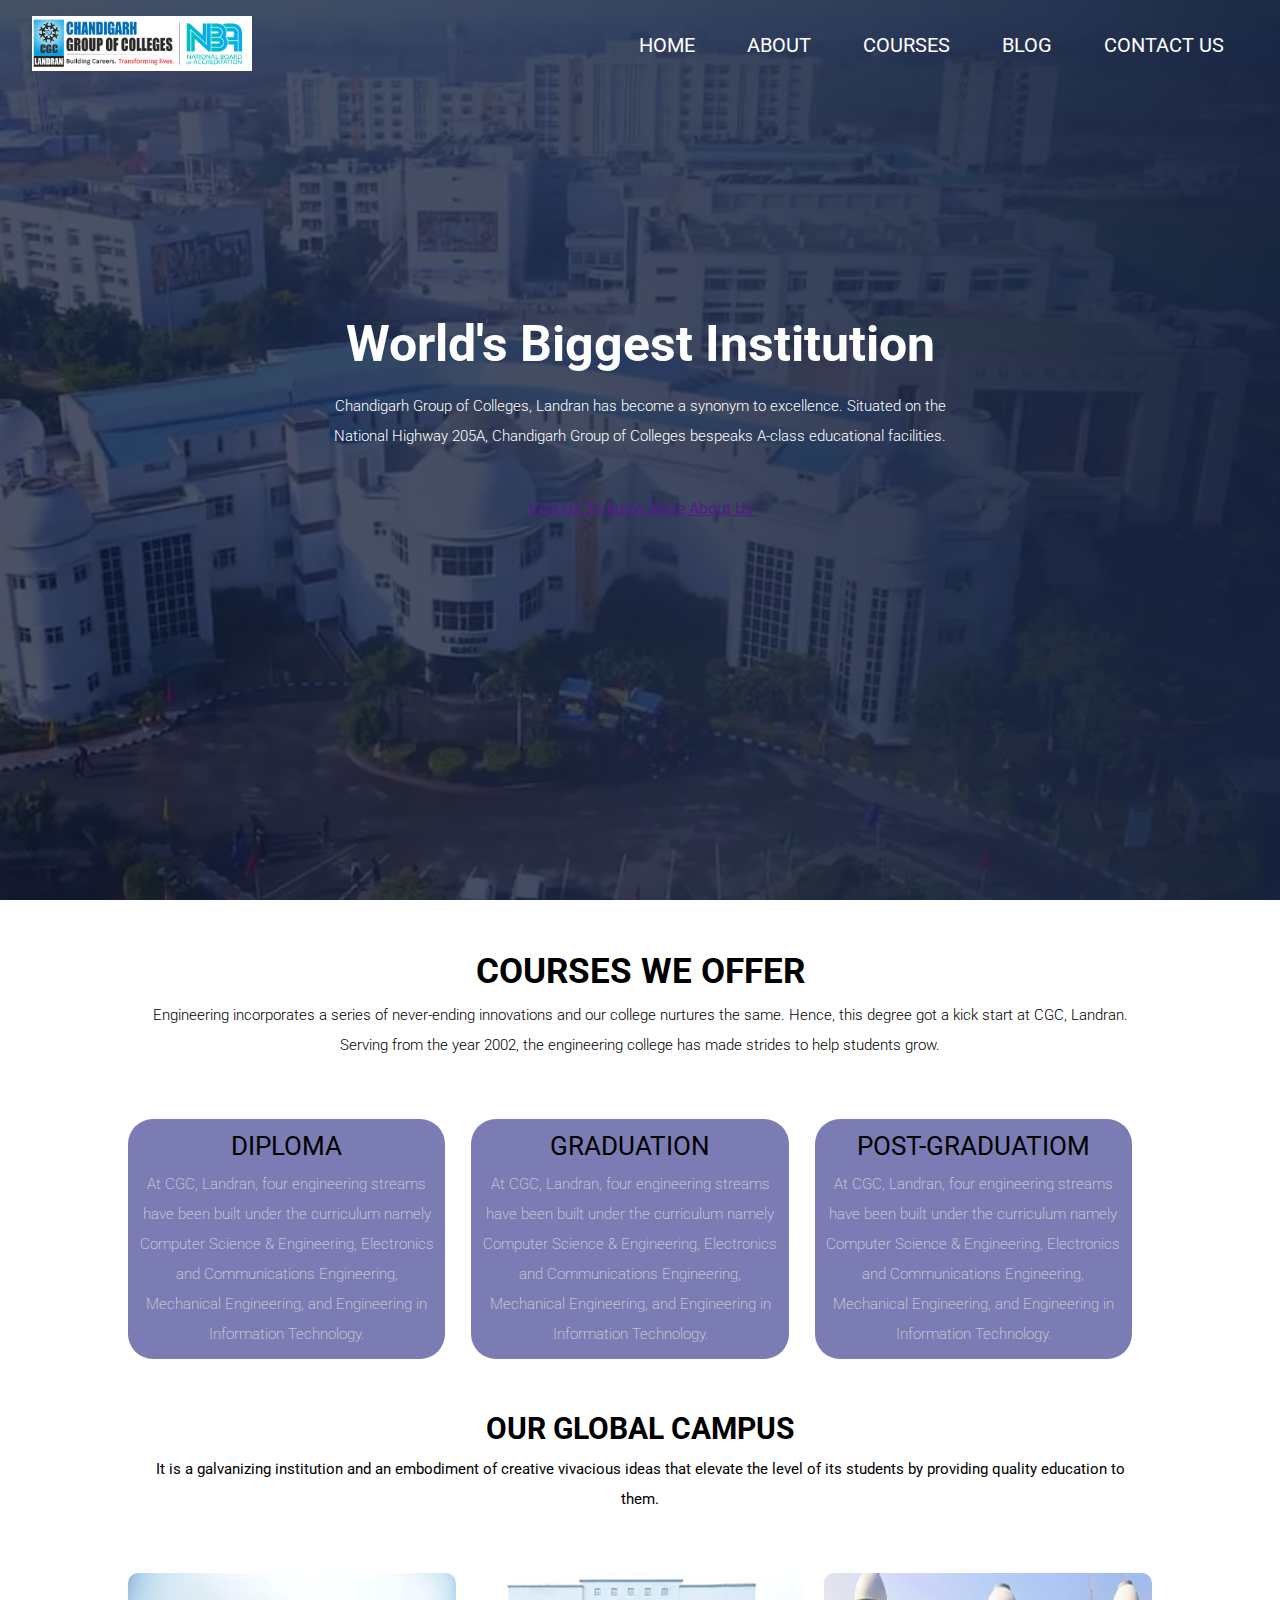
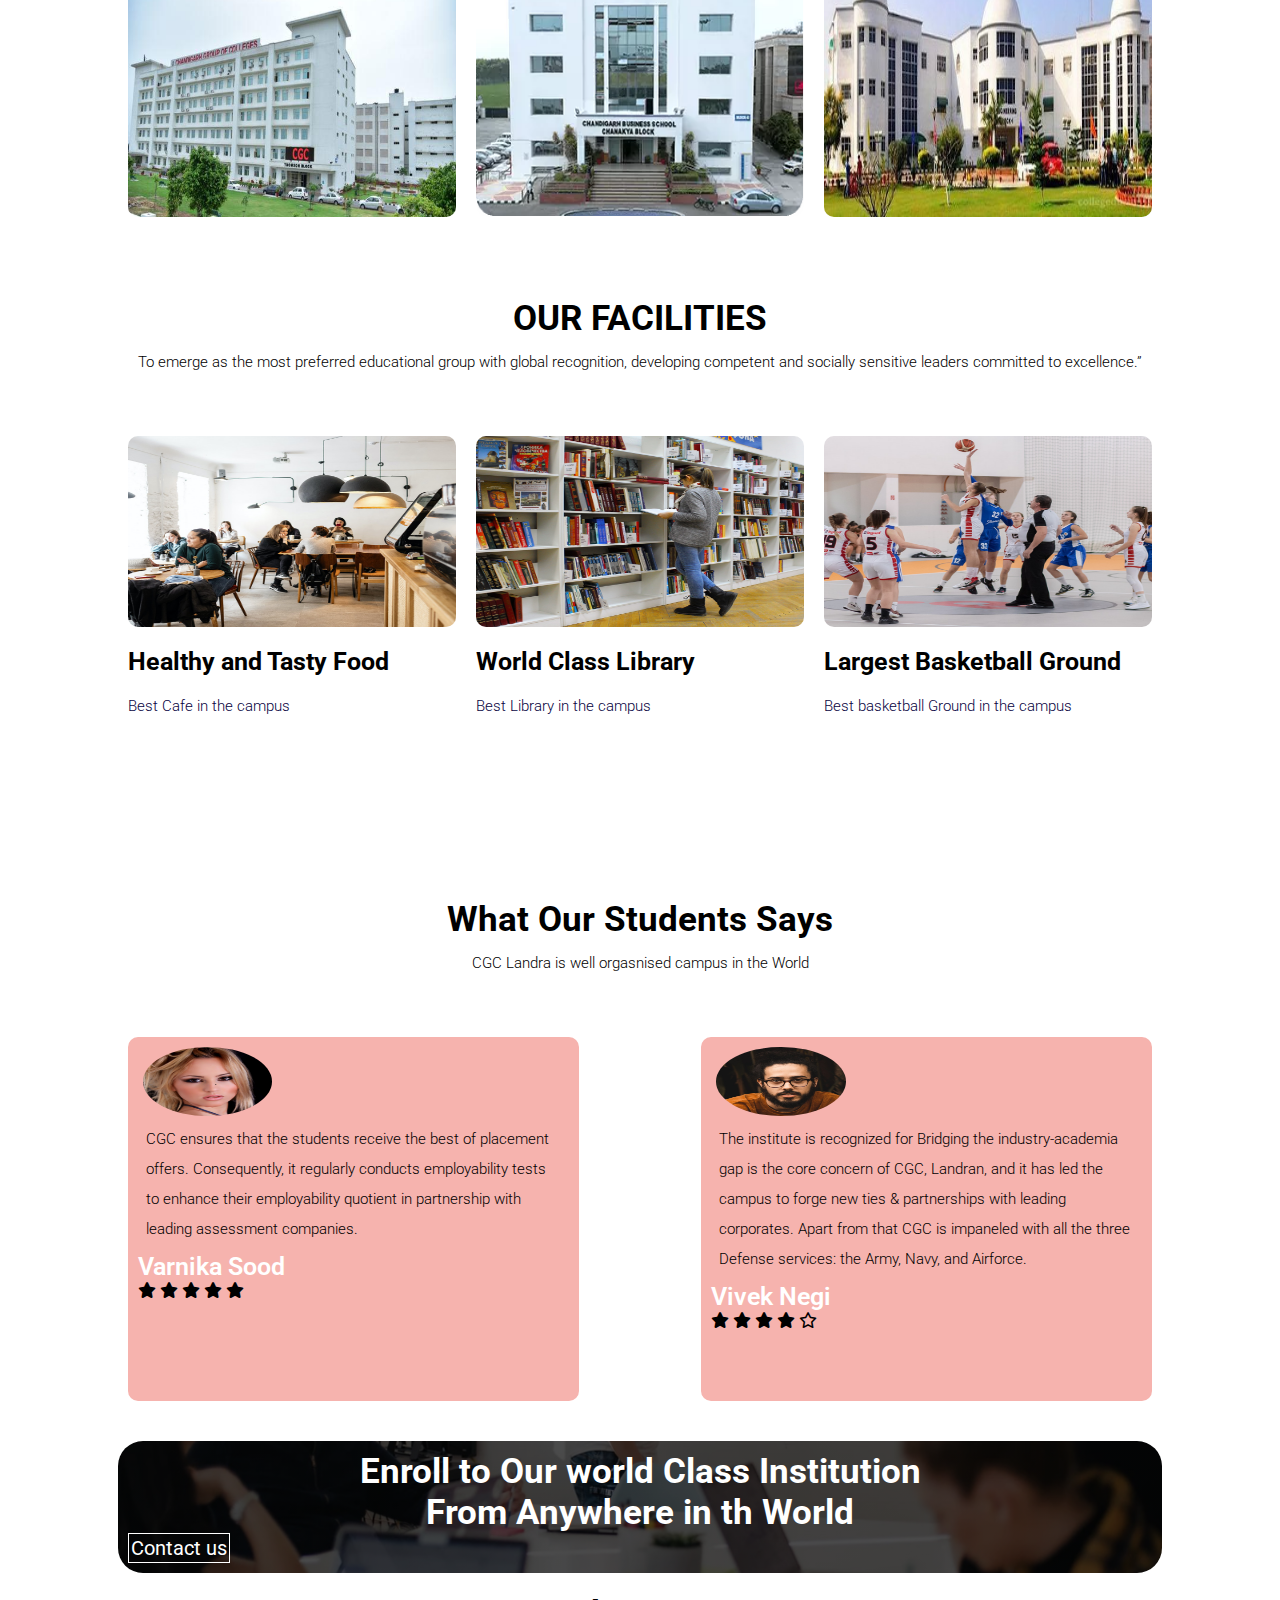
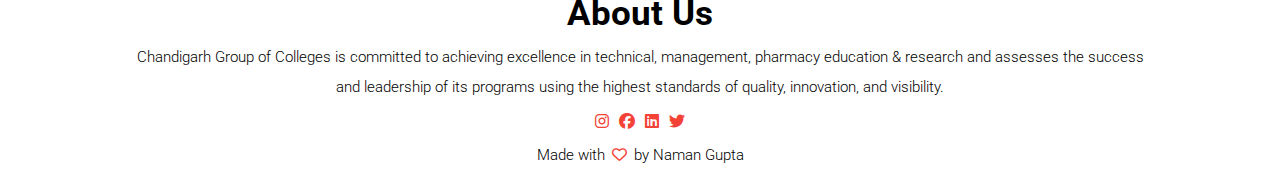
<file: index.html>
<!DOCTYPE html>
<html lang="en">
<head>
    <meta charset="UTF-8">
    <meta name="viewport" content="width=device-width, initial-scale=1.0">
    <title>Top Engineering College In Punjab, Mohali -CGC,Landra</title>
    <link rel="stylesheet" href="style.css">
    <link rel="icon" href="cgc-fav.png">
    <link rel="preconnect" href="https://fonts.googleapis.com">
<link rel="preconnect" href="https://fonts.gstatic.com" crossorigin>
<link href="https://fonts.googleapis.com/css2?family=Borel&family=Dancing+Script&family=Roboto:ital@1&display=swap" rel="stylesheet">
<link rel="stylesheet" href="https://cdnjs.cloudflare.com/ajax/libs/font-awesome/6.5.1/css/all.min.css">
</head>
<body>
    <section class="header">
        <nav class="navbar">
            <a href=""><img class="logo-img" src="cgc.gif" alt=""></a>
            
            <div class="nav-side" id="Navlinks">
                <i class=" icon fa-solid fa-xmark" onclick = "hidemenu()" ></i>
                <ul class="unorder-list">
                    <li class="list"><a href="index.html">HOME</a></li>
                    <li class="list"><a href="About.html">ABOUT</a></li>
                    <li class="list"><a href="course.html">COURSES</a></li>
                    <li class="list"><a href="blog.html">BLOG</a></li>
                    <li class="list"><a href="contact.html">CONTACT US</a></li>
                </ul>
            </div>
            <i class="icon fa-solid fa-bars" onclick="showmenu()"></i>
        </nav>


        <div class="text-box">
            <div class="inside-text">
                <h1>World's Biggest Institution </h1>
            <p>Chandigarh Group of Colleges, Landran has become a synonym to excellence.
                 Situated on the National Highway 205A, Chandigarh Group of Colleges
                 bespeaks A-class educational facilities.</p>
             <a href="" class="explore">Visit Us To know More About Us</a>
            </div>
            
        </div>
    </section>

<section class="Courses">
<h1>COURSES WE OFFER </h1>
<p>Engineering incorporates a series of never-ending innovations and our college nurtures the same. Hence, this degree got a kick start at CGC, Landran. Serving from the year 2002, the engineering college has made strides to help students grow. </p>
<div class="group">
 <div class="course-1 text">
    <h3>DIPLOMA</h3>
    <p>At CGC, Landran, four engineering streams have been built under the curriculum namely Computer Science & Engineering, Electronics and Communications Engineering, Mechanical Engineering, and Engineering in Information Technology. </p>
</div>
<div class="course-2 text">
    <h3>GRADUATION

    </h3>
    <p>At CGC, Landran, four engineering streams have been built under the curriculum namely Computer Science & Engineering, Electronics and Communications Engineering, Mechanical Engineering, and Engineering in Information Technology. </p>
</div>
<div class="course-3 text">
    <h3>POST-GRADUATIOM</h3>
    <p>At CGC, Landran, four engineering streams have been built under the curriculum namely Computer Science & Engineering, Electronics and Communications Engineering, Mechanical Engineering, and Engineering in Information Technology. </p>
</div>
</div>
</section>

<section class="campus">
    <h1>OUR GLOBAL CAMPUS</h1>
    <p>It is a galvanizing institution and an embodiment of creative vivacious ideas that elevate the level of its students by providing quality education to them.</p>
    <div class="group">
        <div class="pic">
            <img src="block-9.jpg" alt="block-9">
            <div class="layer">
                <h3>BLOCK-9</h3>
            </div>
        </div>
         <div class="pic pic2">
            <img src="chanakaya.webp" alt="block-9">
            <div class="layer">
                <h3>CHANAKAYA BLOCK</h3>
            </div>
        </div>
        <div class="pic pic3">
            <img src="main-block.jfif" alt="block-9">
            <div class="layer">
                <h3>ELECTRONICS BLOCK</h3>
            </div>
        </div> 
    </div>

</section>

<section class="Courses">
    <h1>OUR FACILITIES</h1>
    <p>To emerge as the most preferred educational group with global recognition, developing competent and socially sensitive leaders committed to excellence.”</p>
    <div class="group">
        <div class="facility">
            <img src="cafeteria.png" alt="cafe">
            <h3>Healthy and Tasty Food</h3>
            <p>Best Cafe in the campus</p>
        </div>
        <div class="facility">
            <img src="library.png" alt="cafe">
            <h3>World Class Library</h3>
            <p>Best Library in the campus</p>
        </div>
        <div class="facility">
            <img src="basketball.png" alt="cafe">
            <h3>Largest Basketball Ground</h3>
            <p>Best basketball Ground in the campus</p>
        </div>
    </div>
</section>
    
<section class="testimonial">
    <h1>What Our Students Says</h1>
    <p>CGC Landra is well orgasnised campus in the World</p>

     <div class="group">
        <div class="student">
            <img src="user1.jpg" alt="">
            <div>
                <p>CGC ensures that the students receive the best of placement offers. Consequently, it regularly conducts employability tests to enhance their employability 
                    quotient in partnership with leading assessment companies.</p>
                <h3>Varnika Sood</h3>
                <i class="fa-solid fa-star"></i>
                <i class="fa-solid fa-star"></i>
                <i class="fa-solid fa-star"></i>
                <i class="fa-solid fa-star"></i>
                <i class="fa-solid fa-star"></i>
            </div>
        </div>
       
        <div class="student">
            <img src="user2.jpg" alt="">
            <div>
                <p>The institute is recognized for Bridging the industry-academia gap is the core concern of CGC, Landran, and it has led the campus to forge new ties & partnerships with leading corporates. Apart from that CGC is impaneled with
                     all the three Defense services: the Army, Navy, and Airforce.</p>
                <h3>Vivek Negi</h3>
                <i class="fa-solid fa-star"></i>
                <i class="fa-solid fa-star"></i>
                <i class="fa-solid fa-star"></i>
                <i class="fa-solid fa-star"></i>
                <i class="fa-regular fa-star"></i>
            </div>
        </div>
    </div> 
</section>

<section class="cta">
    <div>
        <h1>Enroll to Our world Class Institution <br>From Anywhere in th World</h1>
        <a href="" class="content">Contact us</a>
    </div>
    
    
</section>
<section class="footer">
    
        <h1>About Us</h1>
        <p>Chandigarh Group of Colleges is committed to achieving excellence in technical,
             management, pharmacy education & research and assesses the success and leadership of its 
            programs using the highest standards of quality, innovation, and visibility.</p>
            <div></div>
            <i class="fa-brands fa-instagram work"></i>
            <i class="fa-brands fa-facebook work"></i>
            <i class="fa-brands fa-linkedin work"></i>
            <i class="fa-brands fa-twitter work"></i>
        </div>
        <p>Made with <i class="fa-regular fa-heart work"></i> by Naman Gupta</p>
</section>
    <script>
        var Navlinks = document.getElementById("Navlinks");
        function hidemenu(){
            Navlinks.style.right= "-200px";
        }
        function showmenu(){
            Navlinks.style.right= "0";
        }
    </script>
</body>
</html>
</file>
<file: style.css>
*{
    margin: 0;
    padding: 0;

font-family: 'Roboto', sans-serif;

}
.header{
    min-height: 100vh;
    width: 100%;
    background-image: linear-gradient(rgba(9, 15, 41, 0.7), rgba(9, 15, 40, 0.7)),
                        url("colleege.webp");
    background-position: center;
    background-size: cover;
    position: relative;
}

.navbar{
    display: flex;
    padding: 1rem 2rem;
    justify-content: space-between;
    align-items: center;
}
.logo-img{
    width: 220px;
}

.unorder-list{
    flex: 1;
    text-align: right;
}
.list{
    list-style: none;
    display: inline-block;
    padding: 0.7rem;
    position: relative;
}
.list a{
    color: white;
    padding: 0.8rem;
    font-size: 20px;
    text-decoration: none;
}

.list::after{
    content: '';
    width: 0%;
    height: 2px;
    display: block;
    margin: auto;
    background: #f44336;
    transition: 0.5s;
}
.list:hover::after{
width: 100%;
}

.text-box{
    height: 90%;
    position: absolute;
    top: 80%;
    left: 50%;
    transform: translate(-50%, -50%);
    color: white;
    text-align: center;
}
.text-box h1{
    font-size: 50px;
}
.text-box p{
    margin: 10px 0px 40px;
    font-size: 15px;
}

.content{
    color:white;
    display: inline-block;
    border: 1px solid white;
    cursor: pointer;
    text-decoration: none;
    padding: 2px;
   text-align: center;
    font-size: 20px;
}
.content:hover{
    border: 2px solid grey;
    background: rgb(229, 155, 155);
    transition: 1s;
}
.navbar i{
    display: none;
}

@media(max-width : 700px) {
    .text-box h1{
        font-size: 20px;
    }

    .nav-side{
        position: fixed ;
        background: #070342;
        height: 100vh;
        width: 200px;
        top: 0;
        right: -200px;
        z-index: 2;
        text-align: left;
        transition: 1s;

    }
    .navbar i{
        text-align: left;
        font-size: 15px;
        display: block;
        color: white;
        margin-left: 0px;
        cursor: pointer;
    }
    .group{
        flex-direction: column;
        margin-top: 20px;
    }
    .text{
        margin-top: 10px;
    }
    .cta h1{
        font-size: 15px;
    }
    .content{
        font-size: 14px;
    }
    .content:hover{
        border: 2px solid grey;
        background: rgb(229, 155, 155);
        transition: 1s;
    }

}

.Courses{
    width: 80%;
    margin: auto;
    text-align: center;
    padding-top: 4% ;
}

h1{
    font-size: 35px;
    font-weight: 700;
}
p{
    font-size: 15px;
    font-weight: 300;
    line-height: 2;
    padding: 8px;
}
.group{
    margin-top: 5%;
    display: flex;
    justify-content: space-between;
}
.text{
    flex-basis: 31%;
    border: 2px solid transparent;
    border-radius: 25px ;
    padding-top : 10px;
    margin-right: 20px;
    background-color: rgb(124, 124, 181);
    box-sizing: border-box;
    transition: 0.5s;
}
.text h3{
    font-size: 26px;
    font-weight: 400;
    text-align: center;
}
.text p{
    font-size: 15px;
    font-weight: 200;
    color: rgb(222, 216, 216);
}
.text:hover{
    box-shadow: 0 0 20px 0px rgba(9, 15, 40, 0.7);
}

.campus{
    width: 80%;
    margin: auto;
    text-align: center;
    padding-top: 4%;
}
.campus h1{
    font-size: 30px;
    font-weight: 700;
}
.campus p{
    font-size: 15px;
    font-weight: 400;
}

.pic{
    flex-basis: 32%;
    border-radius: 10px;
    margin-bottom: 30px;
    position: relative;
    overflow: hidden;
    box-sizing: border-box;
}
.pic img{
    width: 100%;
    height: 100%;
    display: block;
}

.layer{
    height: 100%;
    width: 100%;
    position: absolute;
    top: 0;
    left: 0;
    background-color: transparent;
    transition: 0.5s;
}
.pic:hover{
    box-shadow: 0 0 20px 0px rgba(9, 15, 40, 0.7);
    background-color: rgb(11, 22, 32) s;
}
.layer h3{
    font-size: 25px;
    font-weight: 800;
    color: rgb(44, 28, 28);
    width: 100%;
    bottom: 0;
    left: 10px;
    transform: translate(-5%);
    position: absolute;
    align-items: center;
    opacity: 0;
    transition: 0.5s;
}
.layer:hover h3{
    bottom: 49%;
    opacity: 1;
}

.facility{
    flex-basis: 32%;
    border-radius: 10px;
    margin-bottom: 30px;
    text-align: left;
}
.facility img{
    width: 100%;
    height: 50%;
    border-radius: 10px;
}
.facility p{
    padding: 0;
    font-size: 15px;
    color: #070342;
  
}
.facility h3{
    font-size: 25px;
    color: black;
    margin-top: 16px;
    margin-bottom: 15px;
    text-align: left;
}

.testimonial{
    width: 80%;
    margin: auto;
    text-align: center;
    padding-top: 4%;
}
.student{
    flex-basis: 44%;
    border-radius: 10px;
    margin-bottom: 30px;
    text-align: left;
    padding: 10px;
    cursor: pointer;
    background-color: #f6b3ae;
    display: flex;
    box-sizing: border-box;
    transition: 3s;
    
}
.student img{
    height: 20%;
    width: 30%;
    margin-left: 5px;
    margin-right: 30px;
    border-radius: 50%;
} 
.student h3{
    font-size: 25px;
font-weight: 600;
color: white;
}
.student p{
   
    font-size: 15px;
}
.student:hover{
    box-shadow: 0 0 20px 0px #070342;
    background-color: #070342;
    color: aliceblue;
}
.cta{
    margin: 10px auto;
    background-image: linear-gradient(rgba(0,0,0,0.7),rgba(0,0,0,0.7)),
    url(banner2.jpg);
    height: 30%;

    width: 80%;
    background-position: center;
    background-size: cover;
    border-radius: 25px;
    padding: 10px;
    
}
.cta h1{
    color: white;
    text-align: center;
    margin: auto;
}

.footer{
    width: 80%;
    text-align: center;
    margin: auto;
    padding: 10px;

}
.work{
    color: #f44336;
    cursor: pointer;
    padding: 3px;
}

.sub-header{
    min-height: 100vh;
    width: 100%;
    background-image: linear-gradient(rgba(9, 15, 41, 0.7), rgba(9, 15, 40, 0.7)),
                        url("background.jpg");
    background-position: center;
    background-size: cover;
    position: relative;
}
.about-work{
    margin-top: 100px;

    text-align: center;

}
.about-us{
    width: 80%;
    margin: auto;
    padding-top: 50px;
    padding-bottom: 50px;
}
.about{
    flex-basis: 44%;
    border-radius: 10px;
    margin-bottom: 30px;
    text-align: left;
}
.about-img{
    box-sizing: border-box;
    width: 100%;
    height: 100%;
    cursor: pointer;
border-radius: 20px;
}

.finalbar{
    color: black;
    display: inline-block;
    border: 1px solid black;
    cursor: pointer;
    text-decoration: none;
    padding: 2px;
   text-align: center;
    font-size: 20px;
    transition: 5s;
}
.finalbar:hover{
    background-color: #f6b3ae;
}
.blog-content{
    width: 80%;
    margin: auto;
    padding: 10px;

}
.blog-left{
    flex-basis: 65%;
}
.blog-left img{
    width: 100%;
}
.blog-right{
    flex-basis: 32%;
}
.blog-right h2{
    color: #070342;
    background-color: #f44336;
    text-align: center;
    padding: 2px;
}
.blog-right div{
    display: flex;
    justify-content: space-between;
    color: #070342;
    background-color: #f6b3ae;
    padding: 3px;
    align-items: center;
    box-sizing: border-box;
}
.comment{
    border: 1.5px solid black;
    margin: auto;
    padding: 10px;
}
.command h2{
    text-align: left;
}
.commentarea input,.commentarea textarea{
outline: none;
border: none;
width: 100%;
margin: 5px;
padding: 2px;
box-sizing: border-box;
background-color: #f0f0f0;
color: #070342;
}
.location{
    width: 80%;
    margin: auto;
    padding: 10px;
}
.location iframe{
    width: 100% ;
}
.contact-us{
    width: 80%;
    margin: auto;
}
.contact{
    flex-basis: 25%; ;
}
.group div{
    flex-direction: column;
}
.contact div{
    display: flex;
    margin-bottom: 10px;
    align-items: center;
    
}
.contactinfo{
    border: 2px solid black;
    border-radius: 5px;
    margin: auto;
    padding: 10px;
}
.contactinfo input, .contactinfo textarea{
    outline: none;
    border: none;
    background-color: #f0f0f0;
    width: 100%;
margin: 5px;
padding: 2px;
box-sizing: border-box;
}
</file>
